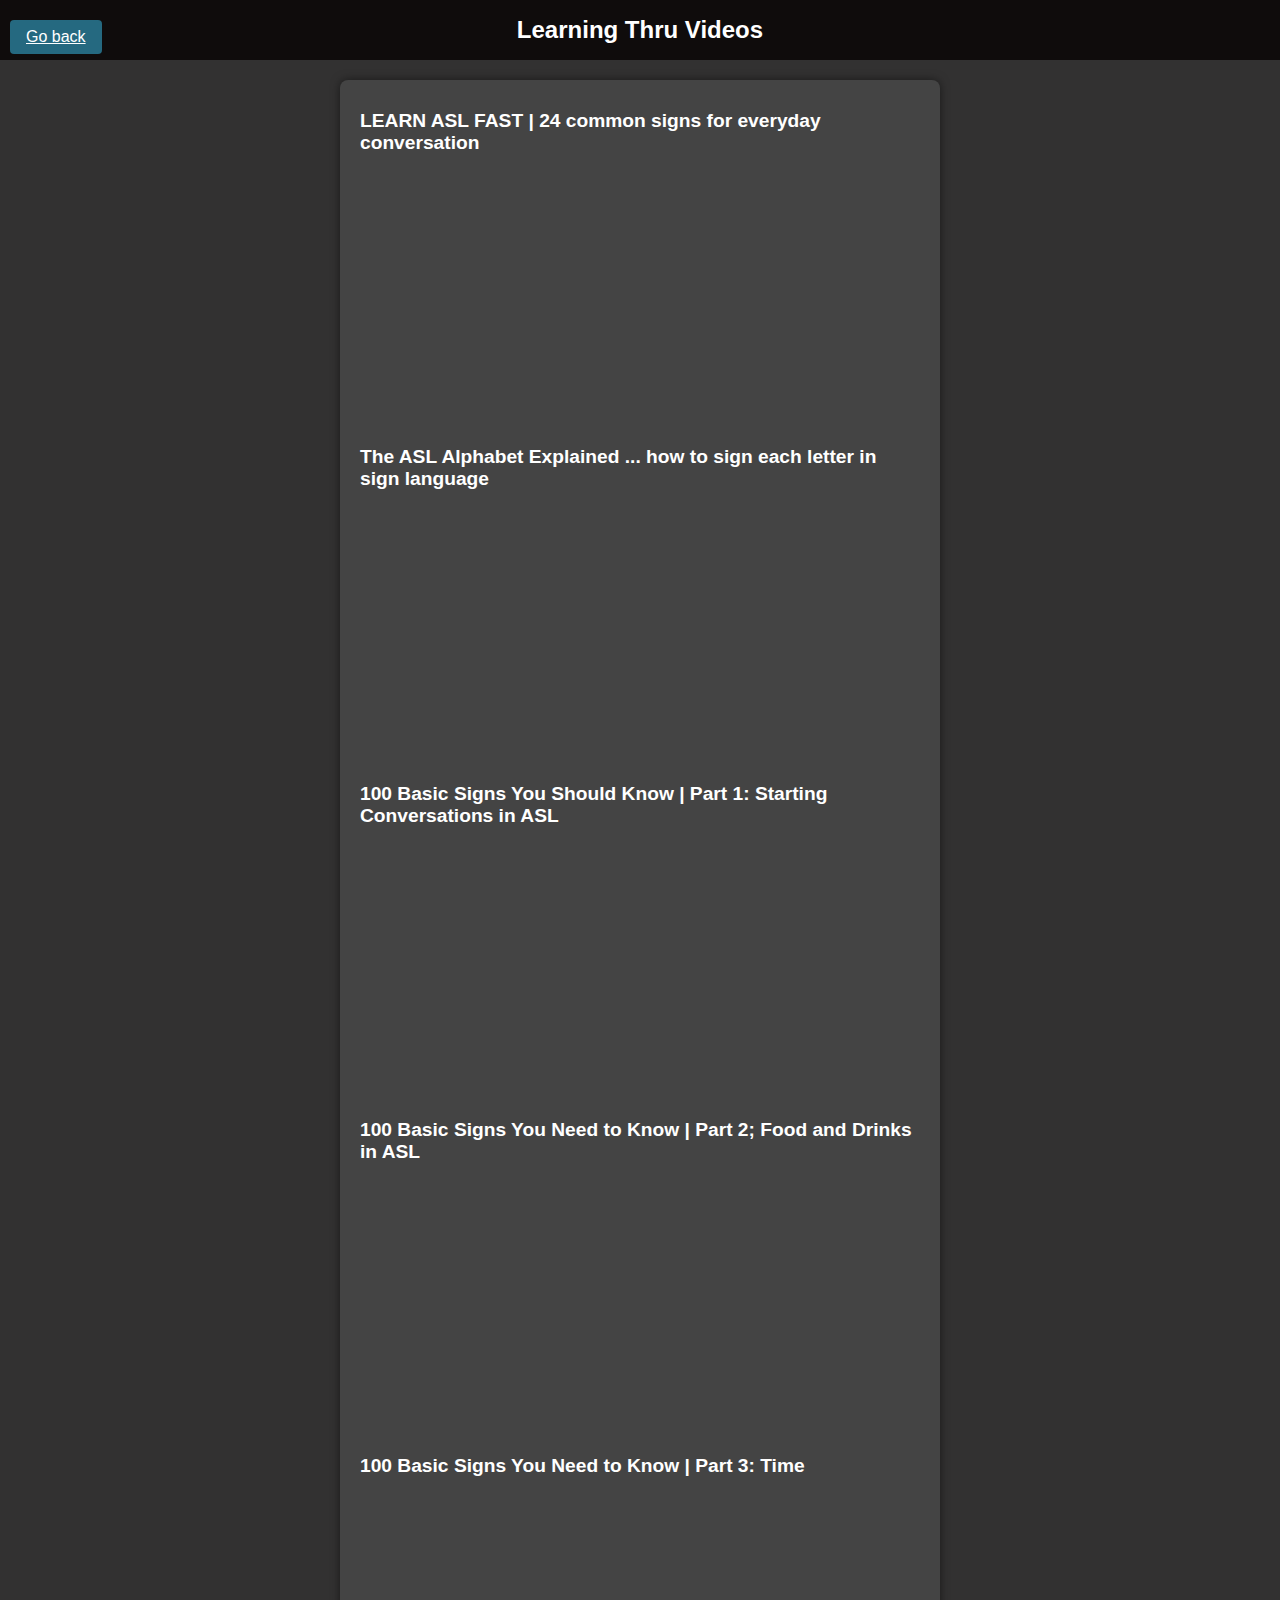
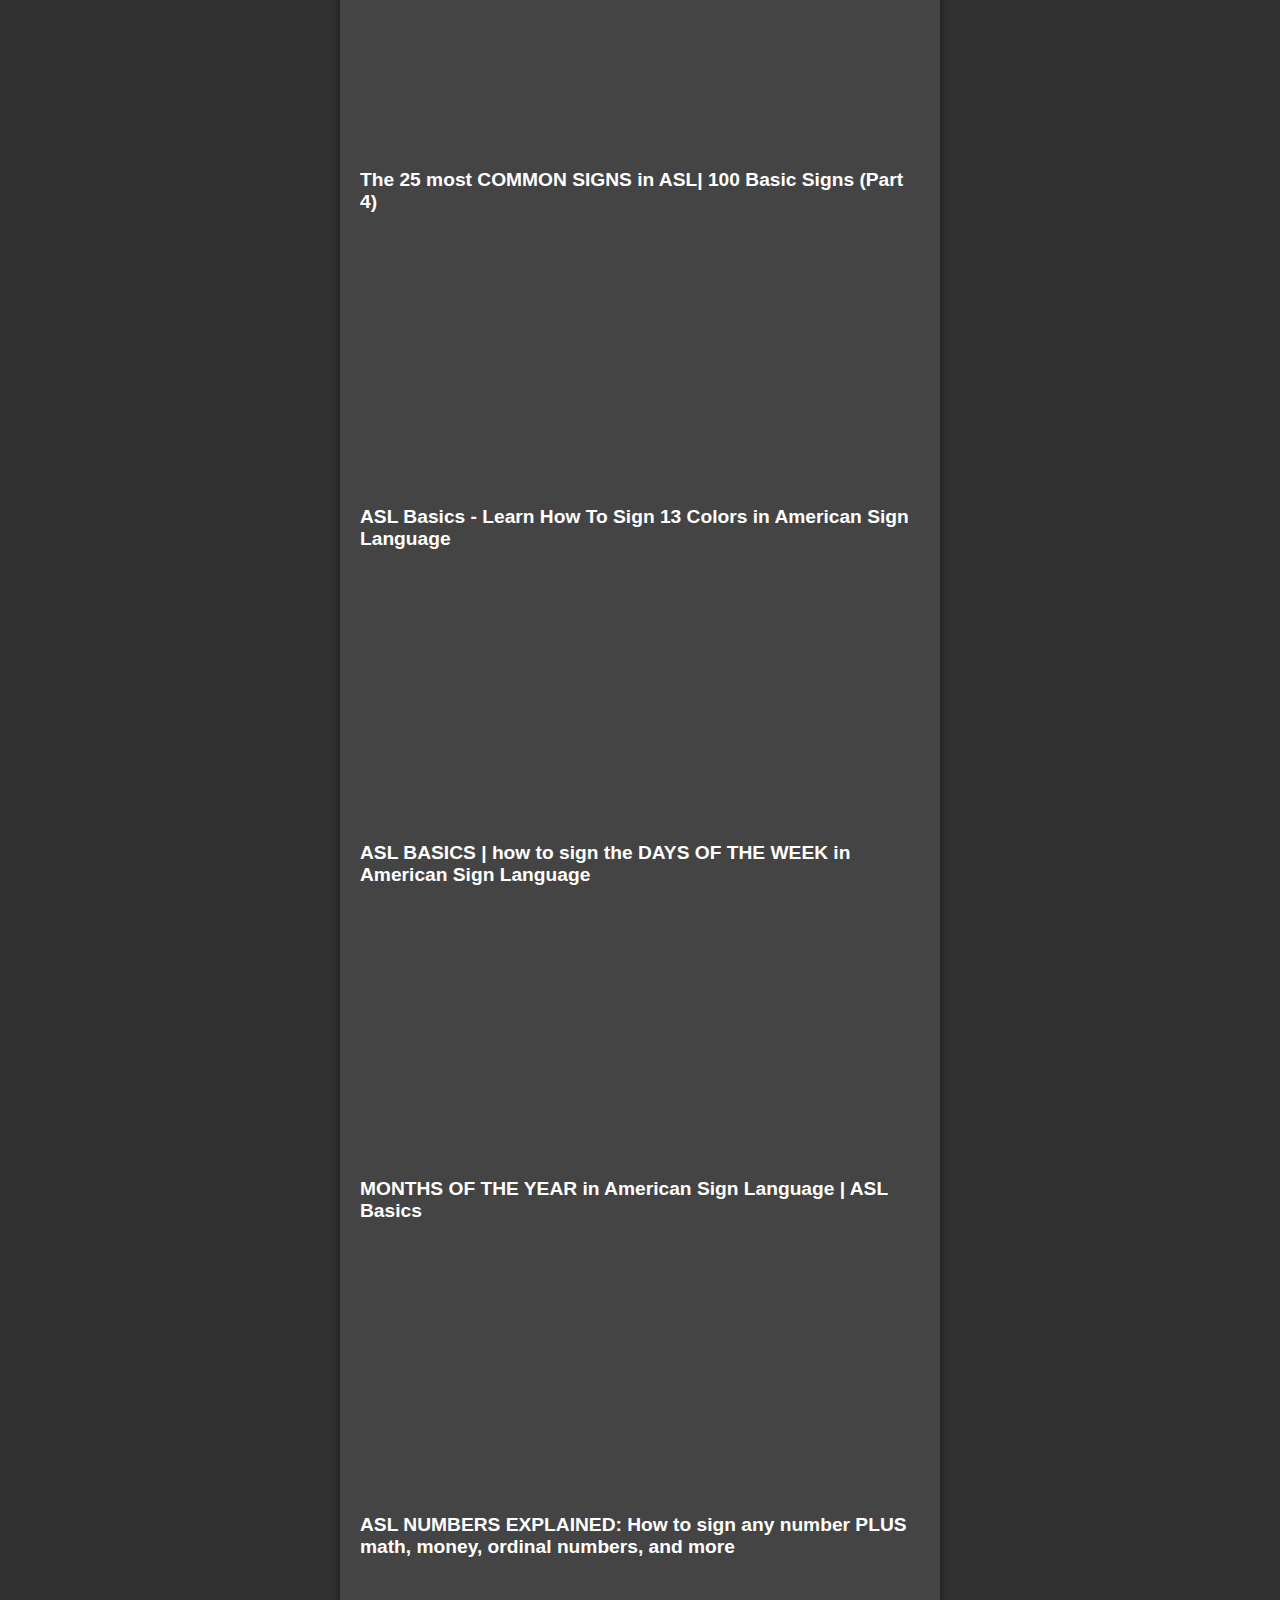
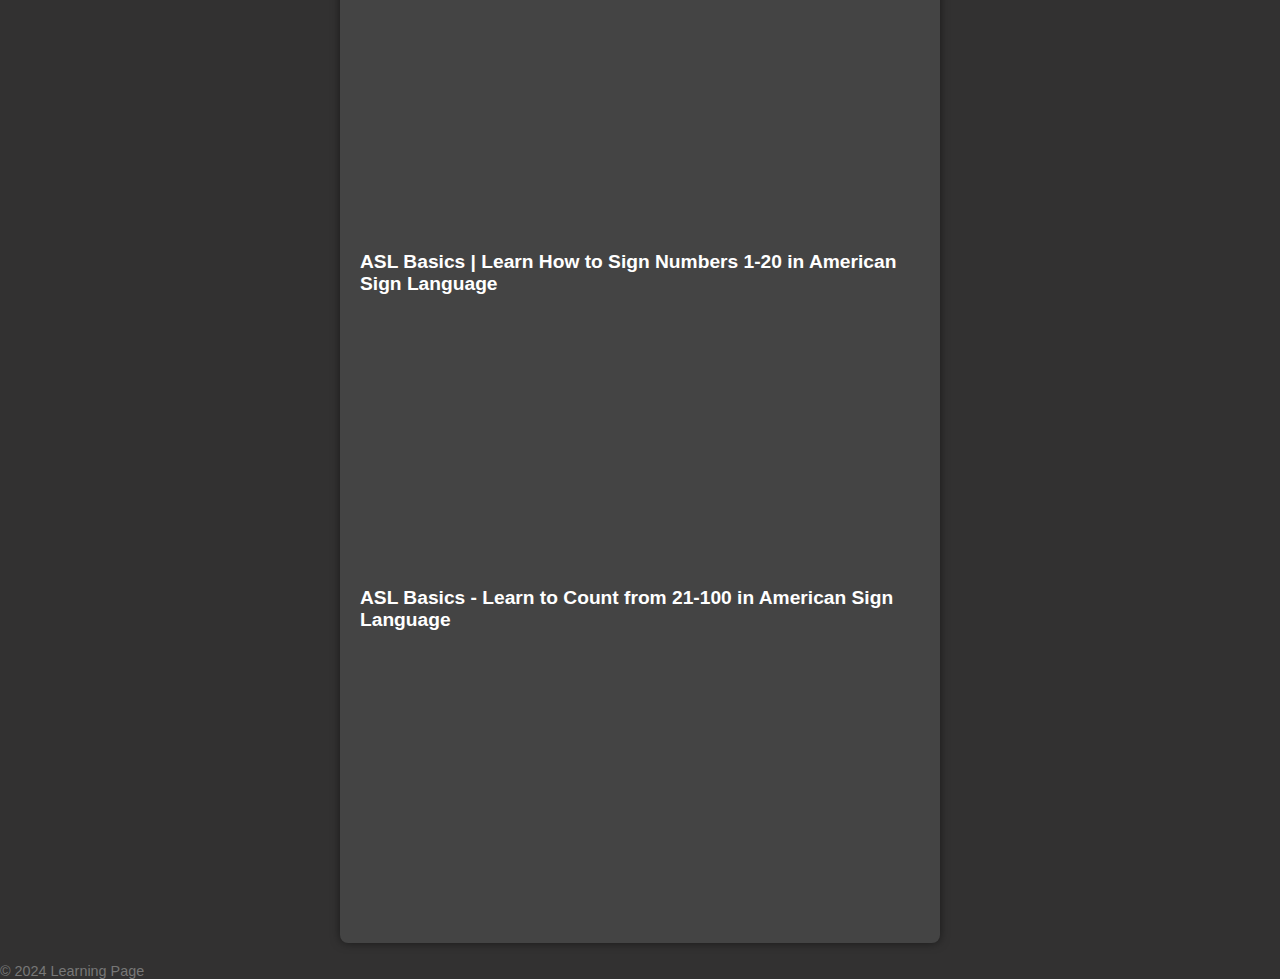
<file: App/templates/learn.html>
<!DOCTYPE html>
<html lang="en">
<head>
    <meta charset="UTF-8">
    <meta name="viewport" content="width=device-width, initial-scale=1.0">
    <title>Learning Page</title>
    <style>
    
        * {
            margin: 0;
            padding: 0;
            box-sizing: border-box;
        }

        
        body {
            font-family: Arial, sans-serif;
            background-color: #323131;
        }

        header {
            background-color: #0f0c0c;
            color: #fff;
            text-align: center;
            padding: 1rem;
        }

        h1 {
            font-family: Arial, sans-serif;
            font-size: 1.5rem;
        }

        .video-list {
            max-width: 600px;
            margin: 20px auto;
            padding: 20px;
            background-color: #444;
            border-radius: 8px;
            box-shadow: 0 0 10px rgba(0, 0, 0, 0.5);
        }

        .video {
            position: relative;
            width: 100%;
            padding-bottom: 42.1875%; 
            margin-bottom: 10%;
        }

        iframe {
            position: absolute; 
            width: 100%;
            height: 100%;
            border: none;
            margin-right:1rem; 
        }

        h3 {
            color: white;
            font-size: 1.2rem;
            margin-top: 10px;
        }

        p {
            font-size: 0.9rem;
            color: #777;
        }
        .go-back {
            position: fixed;
            top: 20px;
            left: 10px;
            z-index: 1000;
            background-color: #256980;
            color: #fff;
            padding: 8px 16px;
            border-radius: 4px;
            cursor: pointer;
        }
    </style>
</head>
<body>
    <a href="#" class="go-back" onclick="history.go(-1); return false;"> Go back </a>
    <header>
        <h1>Learning Thru Videos</h1>
    </header>
    <main>
        <section class="video-list">
            <article class="video">
                <h3>LEARN ASL FAST | 24 common signs for everyday conversation</h3>
                <iframe  src="https://www.youtube.com/embed/jCUaMdXsI7w?si=eg5UDacszubkbeP3" allow="accelerometer; autoplay; clipboard-write; encrypted-media; gyroscope; picture-in-picture; web-share" referrerpolicy="strict-origin-when-cross-origin" allowfullscreen></iframe>

                
            </article>
            <article class="video">
                <h3>The ASL Alphabet Explained ... how to sign each letter in sign language</h3>
                <iframe src="https://www.youtube.com/embed/7suKo9kCTus?si=Oryc58hKCOySZc1u" allow="accelerometer; autoplay; clipboard-write; encrypted-media; gyroscope; picture-in-picture; web-share" referrerpolicy="strict-origin-when-cross-origin" allowfullscreen></iframe>
                
            </article>
            
            <article class="video">
                <h3>100 Basic Signs You Should Know | Part 1: Starting Conversations in ASL</h3>
                <iframe  src="https://www.youtube.com/embed/qa9qSPsj840?si=FLRt_oSEMqsifxRw" allow="accelerometer; autoplay; clipboard-write; encrypted-media; gyroscope; picture-in-picture; web-share" referrerpolicy="strict-origin-when-cross-origin" allowfullscreen></iframe>
                
            </article>
            <article class="video">
                <h3>100 Basic Signs You Need to Know | Part 2; Food and Drinks in ASL</h3>
                <iframe src="https://www.youtube.com/embed/jCUaMdXsI7w?si=uqBIZFIzFZxKfJ4L"  allow="accelerometer; autoplay; clipboard-write; encrypted-media; gyroscope; picture-in-picture; web-share" referrerpolicy="strict-origin-when-cross-origin"  allowfullscreen></iframe>

            </article>
            <article class="video">
                <h3>100 Basic Signs You Need to Know | Part 3: Time</h3>
                <iframe src="https://www.youtube.com/embed/mqG8sWoOsBQ?si=3V4ZNlzC5bdiux64"  allow="accelerometer; autoplay; clipboard-write; encrypted-media; gyroscope; picture-in-picture; web-share" referrerpolicy="strict-origin-when-cross-origin"  allowfullscreen></iframe>
               
            </article>
            <article class="video">
                <h3>The 25 most COMMON SIGNS in ASL| 100 Basic Signs (Part 4)</h3>
                <iframe src= "https://www.youtube.com/embed/8R_iRx8un0c?si=O0bPq8x8G9QBNYdD"  allow="accelerometer; autoplay; clipboard-write; encrypted-media; gyroscope; picture-in-picture; web-share" referrerpolicy="strict-origin-when-cross-origin"  allowfullscreen></iframe>

            </article>
            <article class="video">
                <h3>ASL Basics - Learn How To Sign 13 Colors in American Sign Language</h3>
                <iframe src="https://www.youtube.com/embed/Dsh0YWwfn-M?si=O5G1xkKS-uf9Qjpj"  allow="accelerometer; autoplay; clipboard-write; encrypted-media; gyroscope; picture-in-picture; web-share" referrerpolicy="strict-origin-when-cross-origin"  allowfullscreen></iframe>

            </article>
            <article class="video">
                <h3>ASL BASICS | how to sign the DAYS OF THE WEEK in American Sign Language</h3>
                <iframe src="https://www.youtube.com/embed/CgcRdm0jfzw?si=C8M3209emAT2D5bw" allow="accelerometer; autoplay; clipboard-write; encrypted-media; gyroscope; picture-in-picture; web-share" referrerpolicy="strict-origin-when-cross-origin"  allowfullscreen></iframe>
                
            </article>
            <article class="video">
                <h3>MONTHS OF THE YEAR in American Sign Language | ASL Basics</h3>
                <iframe src="https://www.youtube.com/embed/Btg392H-KVc?si=zEGOfXDNWhgU72v4"allow="accelerometer; autoplay; clipboard-write; encrypted-media; gyroscope; picture-in-picture; web-share" referrerpolicy="strict-origin-when-cross-origin"  allowfullscreen></iframe>

            </article>
            <article class="video">
                <h3>ASL NUMBERS EXPLAINED: How to sign any number PLUS math, money, ordinal numbers, and more</h3>
                <iframe src="https://www.youtube.com/embed/sms3-XUsmv0?si=Cudku-6BQsY1Sf7L" allow="accelerometer; autoplay; clipboard-write; encrypted-media; gyroscope; picture-in-picture; web-share" referrerpolicy="strict-origin-when-cross-origin"  allowfullscreen></iframe>
                
            </article>
            <article class="video">
                <h3>ASL Basics | Learn How to Sign Numbers 1-20 in American Sign Language</h3>
                <iframe src="https://www.youtube.com/embed/SP6maLr2DDI?si=yGJ26m9SZ50jKVm1" allow="accelerometer; autoplay; clipboard-write; encrypted-media; gyroscope; picture-in-picture; web-share" referrerpolicy="strict-origin-when-cross-origin"  allowfullscreen></iframe>
               
            </article>
            <article class="video">
                <h3>ASL Basics - Learn to Count from 21-100 in American Sign Language </h3>
                <iframe src="https://www.youtube.com/embed/uP9qw2Oc0Rc?si=di-9SC1bnMIDPpqk" allow="accelerometer; autoplay; clipboard-write; encrypted-media; gyroscope; picture-in-picture; web-share" referrerpolicy="strict-origin-when-cross-origin"  allowfullscreen></iframe>

            </article>

            

        </section>
    </main>
    <footer>
        <p>© 2024 Learning Page</p>
    </footer>
</body>
</html>
</file>
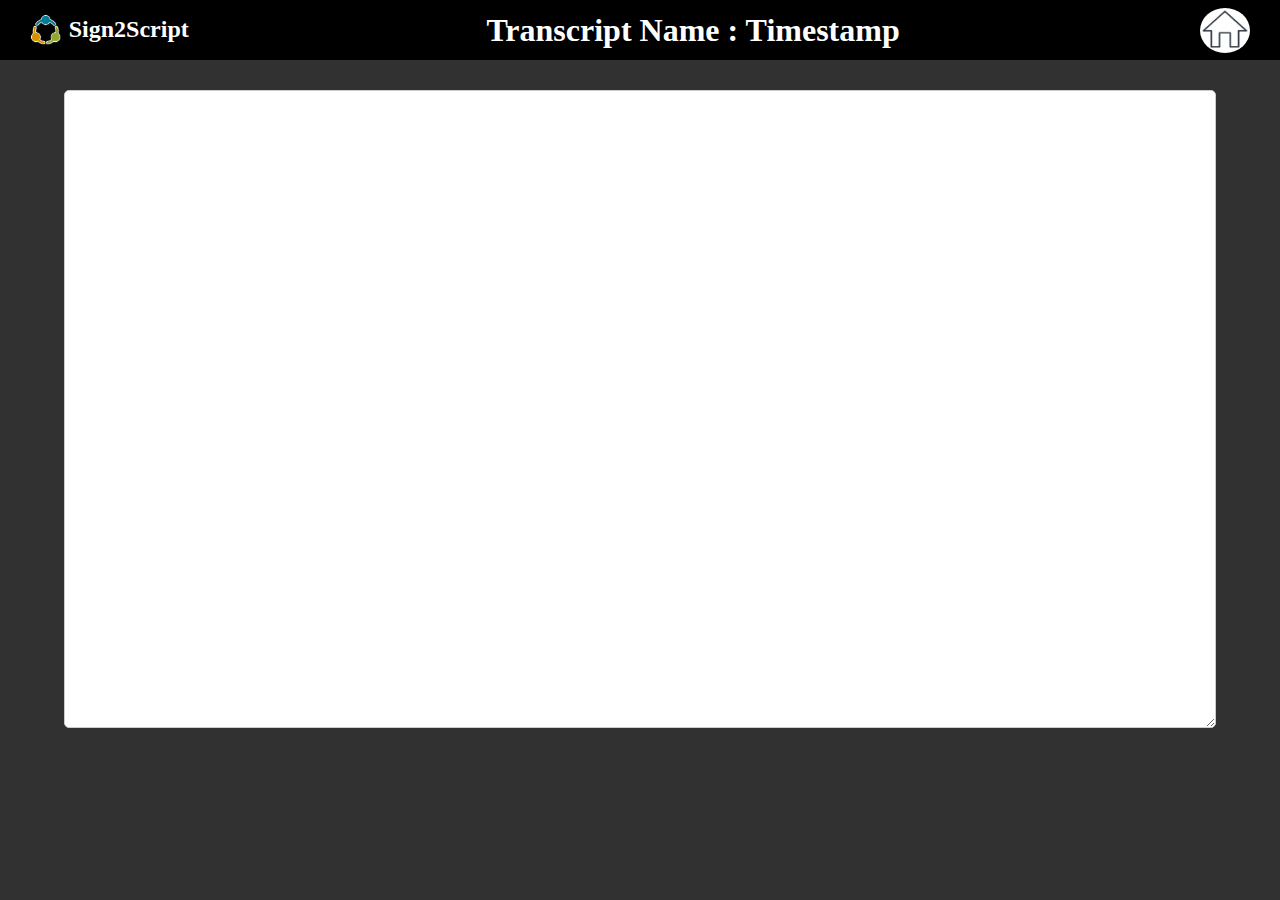
<file: App/templates/transcript.html>
<!DOCTYPE html>
<html lang="en">
<head>
    <meta charset="UTF-8">
    <meta name="viewport" content="width=device-width, initial-scale=1.0">
    <title>Transcript</title>
</head>
<style>
    * {
        margin: 0;
        padding: 0;
        box-sizing: border-box;
      }

      body {
        font-family: Arial, sans-serif;
        background-color: #323131;
        color:white;
        overflow:hidden;
      }
      header {
        display: flex;
        justify-content: space-between;
        align-items: center;
        position:fixed;
        width:100%;
        z-index:1000;
        top:0;
        left:0;
        background-color:black; 
        /* color:white;
        /* color:black; */
        height:60px;
      }
      a {
        text-decoration: none;
        text-decoration: none;
        font-family: "Silkscreen", sans-serif;
        color: black;
        font-size: 20px;
      }
      .name {
        font-size: 24px;
        font-weight: bold;
        text-align: center;
        font-family: "Lucida Handwriting", Cursive;
        display: flex;
        align-items: center;
        margin-left:30px;
      }

      .logo {
        width: 7%;
        padding-right: 7px;
      }

      h1{
        position:absolute;
        left:38vw;
        font-family: 'Garamond', Serif;
      }
      .home{
    width:50px;
    height:45px;
    border-radius:50%;
    cursor:pointer;
    margin-left:30px;
    margin-right:30px;
    display:inline-block;
  }
  textarea {
    width: 90%;
    padding: 8px;
    border: 1px solid #ccc;
    border-radius: 5px;
    font-family:'Times New Roman',serif;
    font-size:17px;
    position:absolute;
    top:10vh;
    left:5vw;
    /* height:100%; */
  }
</style>
<body>
    <header>
        <div class="name">
          <img src="../static/logo.png" alt="Logo" class="logo" />
          Sign2Script
        </div>
        <h1><label for="TranscriptName" >Transcript Name : Timestamp</label></h1>
        <textarea name="transcript" id="" cols="80" rows="31" ></textarea>
        <img src="../static/home.jpg" alt="" class="home">
      </header>
</body>
</html>
</file>
